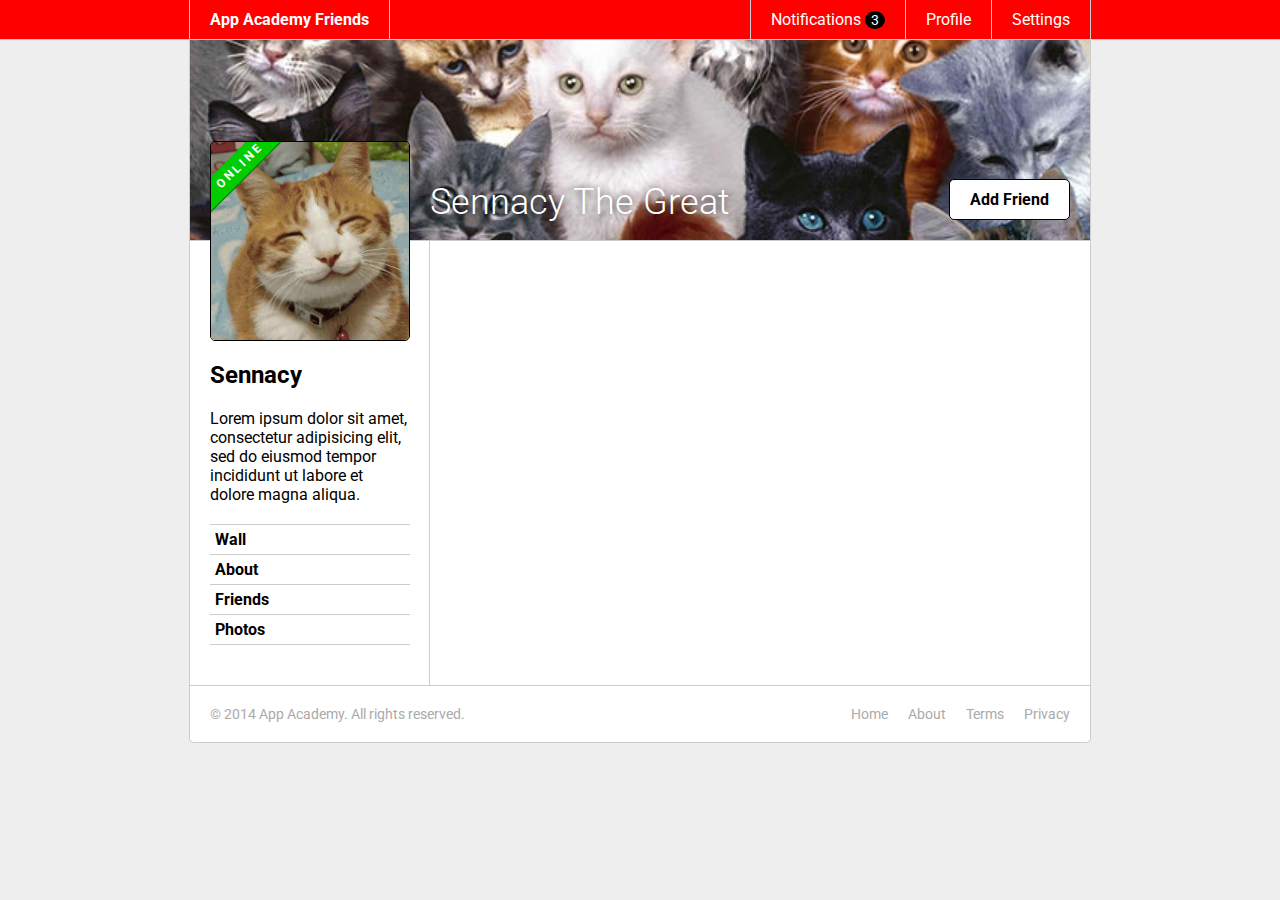
<file: css-friends-07/skeleton/07-online.html>
<!DOCTYPE html>
<html>
<head>
  <meta charset="utf-8">
  <title>App Academy Friends | PHASE 6: Sidebar</title>
  <link rel="stylesheet" href="http://fonts.googleapis.com/css?family=Roboto:300,400,700" type="text/css">
  <link rel="stylesheet" href="css/00-reset.css" type="text/css">
  <link rel="stylesheet" href="css/01-header.css" type="text/css">
  <link rel="stylesheet" href="css/02-notifications.css" type="text/css">
  <link rel="stylesheet" href="css/03-layout.css" type="text/css">
  <link rel="stylesheet" href="css/04-footer.css" type="text/css">
  <link rel="stylesheet" href="css/05-cats.css" type="text/css">
  <link rel="stylesheet" href="css/06-sidebar.css" type="text/css">
  <link rel="stylesheet" href="css/07-online.css" type="text/css">
</head>
<body>

  <header class="header">
    <nav class="header-nav">

      <h1 class="header-logo">
        <a href="#">App Academy Friends</a>
      </h1>

      <ul class="header-list">
        <li>
          <a href="#">Notifications <strong class="badge">3</strong></a>
          <ul class="header-notifications">
            <li><a href="#">Constance likes your photo.</a></li>
            <li><a href="#">Tommy left you a comment.</a></li>
            <li><a href="#">Jonathan is now following you.</a></li>
          </ul>
        </li>
        <li><a href="#">Profile</a></li>
        <li><a href="#">Settings</a></li>
      </ul>

    </nav>
  </header>

  <main class="content">

    <header class="content-header">
      <h1>Sennacy The Great</h1>
      <button class="content-header-add-friend">Add Friend</button>
    </header>

    <section class="content-sidebar">

      <a href="#" class="profile-picture">
        <strong class='online'>Online</strong>
        <img src="./images/cat.jpg" alt="">
      </a>

      <div class="profile-info">
        <h2>Sennacy</h2>
        <p>
          Lorem ipsum dolor sit amet, consectetur adipisicing elit, sed do eiusmod tempor incididunt ut labore et dolore magna aliqua.
        </p>
      </div>

      <ul class="profile-nav">
        <li><a href="#">Wall</a></li>
        <li><a href="#">About</a></li>
        <li><a href="#">Friends</a></li>
        <li><a href="#">Photos</a></li>
      </ul>

    </section>
    <section class="content-main">

    </section>
  </main>

  <footer class="footer">

    <small class="footer-copy">
      &copy; 2014 App Academy. All rights reserved.
    </small>

    <ul class="footer-links">
      <li><a href="#">Home</a></li>
      <li><a href="#">About</a></li>
      <li><a href="#">Terms</a></li>
      <li><a href="#">Privacy</a></li>
    </ul>

  </footer>

</body>
</html>
</file>
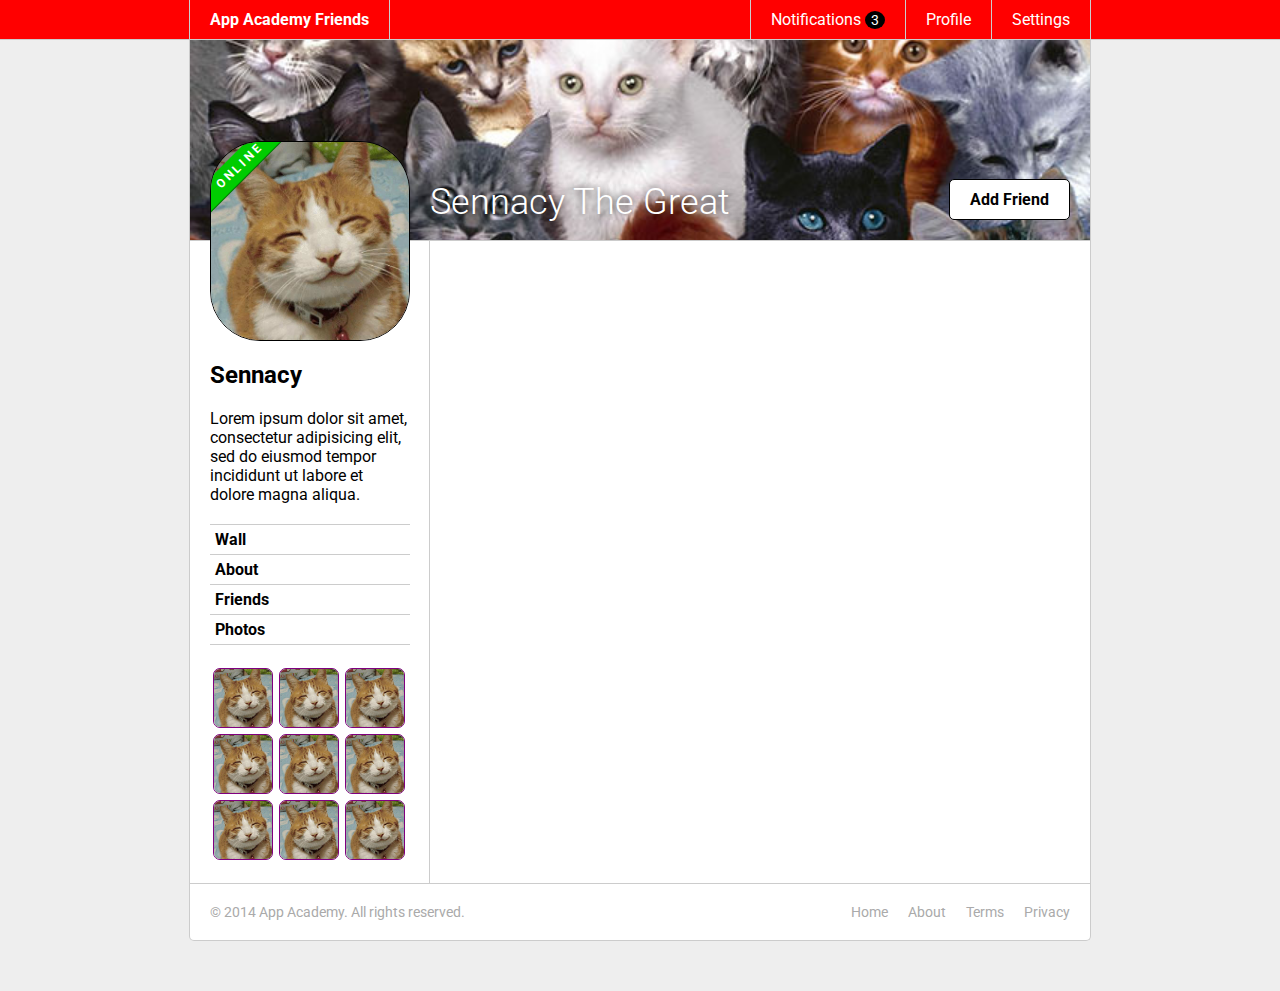
<file: css-friends-08/skeleton/08-thumbs.html>
<!DOCTYPE html>
<html>
<head>
  <meta charset="utf-8">
  <title>App Academy Friends | PHASE 7: Online</title>
  <link rel="stylesheet" href="http://fonts.googleapis.com/css?family=Roboto:300,400,700" type="text/css">
  <link rel="stylesheet" href="css/00-reset.css" type="text/css">
  <link rel="stylesheet" href="css/01-header.css" type="text/css">
  <link rel="stylesheet" href="css/02-notifications.css" type="text/css">
  <link rel="stylesheet" href="css/03-layout.css" type="text/css">
  <link rel="stylesheet" href="css/04-footer.css" type="text/css">
  <link rel="stylesheet" href="css/05-cats.css" type="text/css">
  <link rel="stylesheet" href="css/06-sidebar.css" type="text/css">
  <link rel="stylesheet" href="css/07-online.css" type="text/css">
  <link rel="stylesheet" href="css/08-thumbs.css" type="text/css">
</head>
<body>

  <header class="header">
    <nav class="header-nav">

      <h1 class="header-logo">
        <a href="#">App Academy Friends</a>
      </h1>

      <ul class="header-list">
        <li>
          <a href="#">Notifications <strong class="badge">3</strong></a>
          <ul class="header-notifications">
            <li><a href="#">Constance likes your photo.</a></li>
            <li><a href="#">Tommy left you a comment.</a></li>
            <li><a href="#">Jonathan is now following you.</a></li>
          </ul>
        </li>
        <li><a href="#">Profile</a></li>
        <li><a href="#">Settings</a></li>
      </ul>

    </nav>
  </header>

  <main class="content">

    <header class="content-header">
      <h1>Sennacy The Great</h1>
      <button class="content-header-add-friend">Add Friend</button>
    </header>

    <section class="content-sidebar">

      <a href="#" class="profile-picture">
        <strong class="online">Online</strong>
        <img src="./images/cat.jpg" alt="">
      </a>

      <div class="profile-info">
        <h2>Sennacy</h2>
        <p>
          Lorem ipsum dolor sit amet, consectetur adipisicing elit, sed do eiusmod tempor incididunt ut labore et dolore magna aliqua.
        </p>
      </div>

      <ul class="profile-nav">
        <li><a href="#">Wall</a></li>
        <li><a href="#">About</a></li>
        <li><a href="#">Friends</a></li>
        <li><a href="#">Photos</a></li>
      </ul>

      <ul class="profile-friends group">
        <li> <a href="#" class="thumb" title="Jeff">
          <img src="./images/cat.jpg" alt="">
        </a>
      </li>
        <li> <a href="#" class="thumb" title="Rose">
          <img src="./images/cat.jpg" alt="">
        </a>
      </li>
        <li> <a href="#" class="thumb" title="Nima">
          <img src="./images/cat.jpg" alt="">
        </a>
      </li>
        <li> <a href="#" class="thumb" title="Woody">
          <img src="./images/cat.jpg" alt="">
        </a>
      </li>
        <li> <a href="#" class="thumb" title="Kevin">
          <img src="./images/cat.jpg" alt="">
        </a>
      </li>
        <li> <a href="#" class="thumb" title="Todd">
          <img src="./images/cat.jpg" alt="">
        </a>
      </li>
        <li> <a href="#" class="thumb" title="Cynthia">
          <img src="./images/cat.jpg" alt="">
        </a>
      </li>
        <li> <a href="#" class="thumb" title="Alexandra">
          <img src="./images/cat.jpg" alt="">
        </a>
      </li>
        <li> <a href="#" class="thumb" title="Kevin">
          <img src="./images/cat.jpg" alt="">
        </a>
      </li>

      </ul>

    </section>
    <section class="content-main">

    </section>
  </main>

  <footer class="footer">

    <small class="footer-copy">
      &copy; 2014 App Academy. All rights reserved.
    </small>

    <ul class="footer-links">
      <li><a href="#">Home</a></li>
      <li><a href="#">About</a></li>
      <li><a href="#">Terms</a></li>
      <li><a href="#">Privacy</a></li>
    </ul>

  </footer>

</body>
</html>
</file>
<file: css-friends-07/skeleton/css/01-header.css>
/* PHASE 1: Header */

body {
  font-family: "Roboto", sans-serif;
  font-size: 16px;
  font-weight: 400;
  background: #eee;
}

.header {
  background: #f00;
  color: #fff;
  border-bottom: 1px solid #ccc;
}

.header a {
  display: block;
  padding: 10px 20px;
}

.header-nav {
  display: flex;
  justify-content: space-between;
  margin: 0 auto;
  width: 900px;
  border-left: 1px solid #ccc;
  border-right: 1px solid #ccc;
}

.header-logo {
  border-right: 1px solid #ccc;
  font-weight: 700;
}

.header-logo:hover {
  background: #000;
}

.header-list {
  display: flex;
}

.header-list > li {
  border-left: 1px solid #ccc;
}

.header-list > li:hover {
  background: #000;
}
</file>
<file: css-friends-07/skeleton/css/02-notifications.css>
/* PHASE 2: Notifications */

.badge {
  display: inline;
  font-size: 14px;
  padding: 1px 6px;
  background: #000;
  border-radius: 50%;
}

li:hover .badge {
  background: #f00;
}

.header {
  position: relative;
  z-index: 1;
}

.header-list > li {
  position: relative;
}

.header-notifications {
  display: none;
  position: absolute;
  left: -1px;
  font-size: 14px;
  white-space: nowrap;
  background: #fff;
  border-left: 1px solid #ccc;
  border-right: 1px solid #ccc;
  border-bottom: 1px solid #ccc;
  border-bottom-left-radius: 5px;
  border-bottom-right-radius: 5px;
  overflow: hidden;
}

li:hover .header-notifications {
  display: block;
}

.header-notifications > li {
  border-top: 1px solid #ccc;
  color: #000;
}

.header-notifications > li:hover {
  background: #eee;
}
</file>
<file: css-friends-07/skeleton/css/03-layout.css>
/* PHASE 3: Layout */

.content {
  display: flex;
  flex-wrap: wrap;
  margin: 0 auto;
  background: #fff;
  width: 900px;
  border: 1px solid #ccc;
  border-top: 0;
}

.content-sidebar {
  width: 200px;
  min-height: 200px;
  padding: 20px;
  padding-right: 19px;
  border-right: 1px solid #ccc;
}

.content-main {
  width: 620px;
  min-height: 200px;
  padding: 20px;
}
</file>
<file: css-friends-07/skeleton/css/04-footer.css>
/* PHASE 4: Footer */

.footer {
  display: flex;
  justify-content: space-between;
  width: 900px;
  margin: 0 auto 50px auto;
  background: #fff;
  color: #aaa;
  font-size: 14px;
  border: 1px solid #ccc;
  border-top: 0;
  border-bottom-left-radius: 5px;
  border-bottom-right-radius: 5px;
}

.footer-copy {
  display: block;
  padding: 20px;
}

.footer-links {
  display: flex;
  padding: 20px;
}

.footer-links > li {
  padding: 0 0 0 20px;
}

.footer a:hover {
  color: #000;
}
</file>
<file: css-friends-07/skeleton/css/05-cats.css>
/* PHASE 5: Cats */

.content-header {
  position: relative;
  height: 200px;
  width: 100%;
  background: url("../images/cats.jpg");
  background-size: cover;
  border-bottom: 1px solid #ccc;
}

.content-header > h1 {
  position: absolute;
  bottom: 20px;
  left: 240px;
  font-size: 36px;
  line-height: 1;
  font-weight: 300;
  color: #fff;
  text-shadow: #000 0 0 10px;
}

.content-header-add-friend {
  position: absolute;
  bottom: 20px;
  right: 20px;
  color: #000;
  background: #fff;
  font-weight: bold;
  padding: 10px 20px;
  border: 1px solid #000;
  border-radius: 5px;
}

.content-header-add-friend:hover {
  background: #eee;
}
</file>
<file: css-friends-07/skeleton/css/06-sidebar.css>
/* PHASE 6: Sidebar */

.profile-picture {
  display: block;
  margin-top: -120px;
  border: 1px solid #000;
  background: #000;
  border-radius: 5px;
  position: relative;
}

.profile-info {
  margin: 20px 0;
}

.profile-info > h2 {
  font-weight: 700;
  font-size: 24px;
}

.profile-info > p {
  margin: 20px 0;
}

.profile-nav {
  margin: 20px 0;
}

.profile-nav > li {
  border-bottom: 1px solid #ccc;
}

.profile-nav > li:first-child {
  border-top: 1px solid #ccc;
}

.profile-nav a {
  display: block;
  padding: 5px;
  font-weight: 700;
}

.profile-nav a:hover {
  background: #eee;
}
</file>
<file: css-friends-07/skeleton/css/07-online.css>
/* PHASE 7: Online */
.online {
  display: flex;
    position: absolute;
    top: -10px;
    left: -10px;
    font-weight: 700;
    color: #fff;
    background: #0c0;
    padding: 5px 30px;
    text-transform: uppercase;
    font-size: 12px;
    letter-spacing: 3px;
    transform: rotate(-45deg) translateX(-25%);
    box-shadow: 0 1px 0 0 #070;
}


.profile-picture {
    overflow: hidden;
}
</file>
<file: css-friends-08/skeleton/css/01-header.css>
/* PHASE 1: Header */

body {
  font-family: "Roboto", sans-serif;
  font-size: 16px;
  font-weight: 400;
  background: #eee;
}

.header {
  background: #f00;
  color: #fff;
  border-bottom: 1px solid #ccc;
}

.header a {
  display: block;
  padding: 10px 20px;
}

.header-nav {
  display: flex;
  justify-content: space-between;
  margin: 0 auto;
  width: 900px;
  border-left: 1px solid #ccc;
  border-right: 1px solid #ccc;
}

.header-logo {
  border-right: 1px solid #ccc;
  font-weight: 700;
}

.header-logo:hover {
  background: #000;
}

.header-list {
  display: flex;
}

.header-list > li {
  border-left: 1px solid #ccc;
}

.header-list > li:hover {
  background: #000;
}
</file>
<file: css-friends-08/skeleton/css/02-notifications.css>
/* PHASE 2: Notifications */

.badge {
  display: inline;
  font-size: 14px;
  padding: 1px 6px;
  background: #000;
  border-radius: 50%;
}

li:hover .badge {
  background: #f00;
}

.header {
  position: relative;
  z-index: 1;
}

.header-list > li {
  position: relative;
}

.header-notifications {
  display: none;
  position: absolute;
  left: -1px;
  font-size: 14px;
  white-space: nowrap;
  background: #fff;
  border-left: 1px solid #ccc;
  border-right: 1px solid #ccc;
  border-bottom: 1px solid #ccc;
  border-bottom-left-radius: 5px;
  border-bottom-right-radius: 5px;
  overflow: hidden;
}

li:hover .header-notifications {
  display: block;
}

.header-notifications > li {
  border-top: 1px solid #ccc;
  color: #000;
}

.header-notifications > li:hover {
  background: #eee;
}
</file>
<file: css-friends-08/skeleton/css/03-layout.css>
/* PHASE 3: Layout */

.content {
  display: flex;
  flex-wrap: wrap;
  margin: 0 auto;
  background: #fff;
  width: 900px;
  border: 1px solid #ccc;
  border-top: 0;
}

.content-sidebar {
  width: 200px;
  min-height: 200px;
  padding: 20px;
  padding-right: 19px;
  border-right: 1px solid #ccc;
}

.content-main {
  width: 620px;
  min-height: 200px;
  padding: 20px;
}
</file>
<file: css-friends-08/skeleton/css/04-footer.css>
/* PHASE 4: Footer */

.footer {
  display: flex;
  justify-content: space-between;
  width: 900px;
  margin: 0 auto 50px auto;
  background: #fff;
  color: #aaa;
  font-size: 14px;
  border: 1px solid #ccc;
  border-top: 0;
  border-bottom-left-radius: 5px;
  border-bottom-right-radius: 5px;
}

.footer-copy {
  display: block;
  padding: 20px;
}

.footer-links {
  display: flex;
  padding: 20px;
}

.footer-links > li {
  padding: 0 0 0 20px;
}

.footer a:hover {
  color: #000;
}
</file>
<file: css-friends-08/skeleton/css/05-cats.css>
/* PHASE 5: Cats */

.content-header {
  position: relative;
  height: 200px;
  width: 100%;
  background: url("../images/cats.jpg");
  background-size: cover;
  border-bottom: 1px solid #ccc;
}

.content-header > h1 {
  position: absolute;
  bottom: 20px;
  left: 240px;
  font-size: 36px;
  line-height: 1;
  font-weight: 300;
  color: #fff;
  text-shadow: #000 0 0 10px;
}

.content-header-add-friend {
  position: absolute;
  bottom: 20px;
  right: 20px;
  color: #000;
  background: #fff;
  font-weight: bold;
  padding: 10px 20px;
  border: 1px solid #000;
  border-radius: 5px;
}

.content-header-add-friend:hover {
  background: #eee;
}
</file>
<file: css-friends-08/skeleton/css/06-sidebar.css>
/* PHASE 6: Sidebar */

.profile-picture {
  display: block;
  margin-top: -120px;
  border: 1px solid #000;
  background: #000;
  border-radius: 5px;
  position: relative;
  border-radius: 50px;
}

.profile-info {
  margin: 20px 0;
}

.profile-info > h2 {
  font-weight: 700;
  font-size: 24px;
}

.profile-info > p {
  margin: 20px 0;
}

.profile-nav {
  margin: 20px 0;
}

.profile-nav > li {
  border-bottom: 1px solid #ccc;
}

.profile-nav > li:first-child {
  border-top: 1px solid #ccc;
}

.profile-nav a {
  display: block;
  padding: 5px;
  font-weight: 700;
}

.profile-nav a:hover {
  background: #eee;
}
</file>
<file: css-friends-08/skeleton/css/07-online.css>
/* PHASE 7: Online */

.profile-picture {
  overflow: hidden;
}

.online {
  display: block;
  position: absolute;
  top: -10px;
  left: -10px;
  font-weight: 700;
  color: #fff;
  background: #0c0;
  padding: 5px 30px;
  text-transform: uppercase;
  font-size: 12px;
  letter-spacing: 3px;
  transform: rotate(-45deg) translateX(-25%);
  box-shadow: 0 1px 0 0 #070;
}
</file>
<file: css-friends-08/skeleton/css/08-thumbs.css>
/* PHASE 8: Thumbs */
.profile-friends li img{
  width: 58px;
  display: flex;
  border: 1px solid purple;
  border-radius: 7px;
}
.profile-friends li {
  display: flex;
  margin: 3px;
}
.profile-friends {
  display: flex;
  flex-wrap: wrap;
}

.thumb:before {
  content: "";
  display: none;
  position: absolute;
  left: 50%;
  transform: translateX(-50%);
  top: -7px;
  border-top: 5px solid #000;
  border-bottom: 0;
  border-right: 5px solid transparent;
  border-left: 5px solid transparent;
}
</file>
